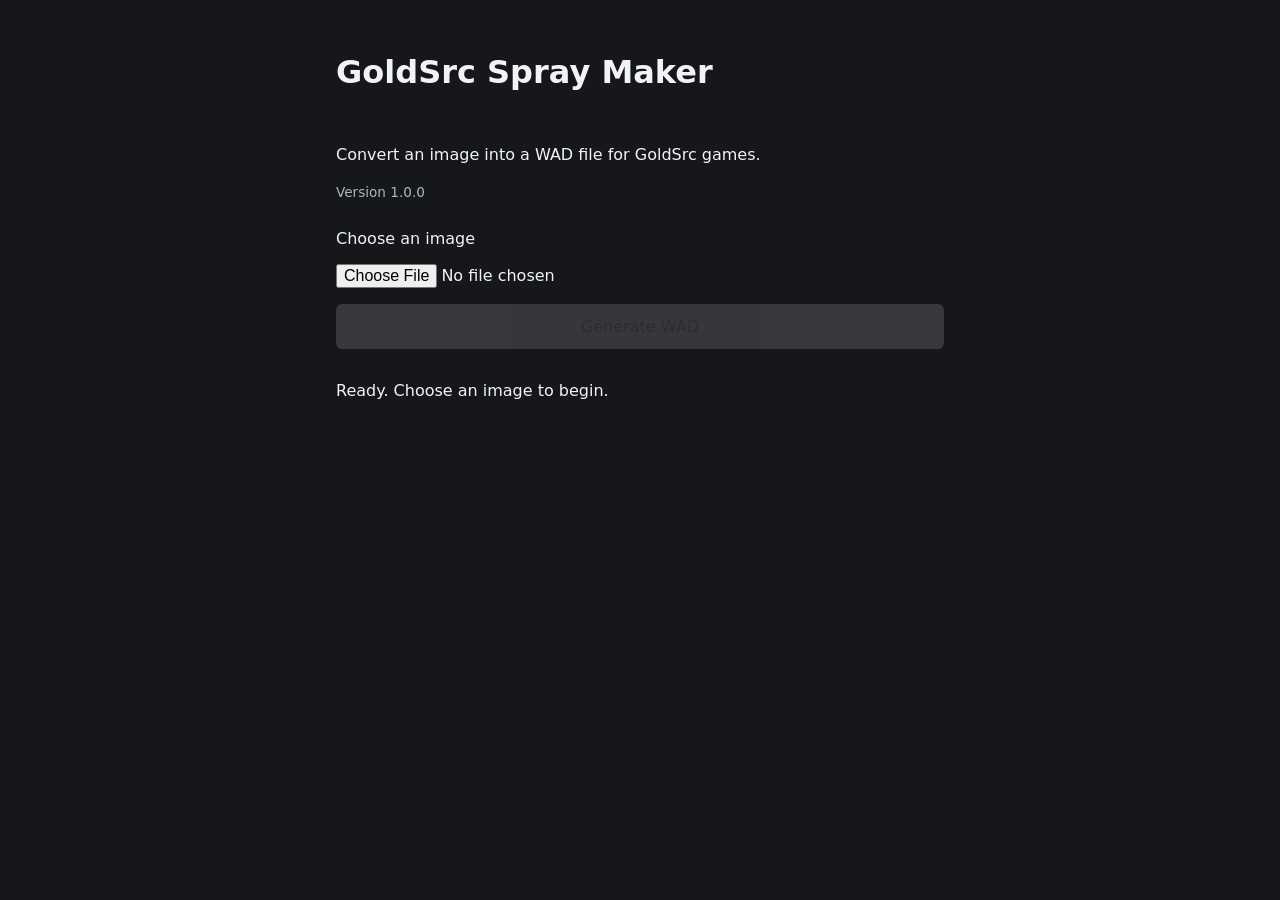
<file: docs/index.html>
<!doctype html>
<html lang="en">
<head>
    <meta charset="utf-8">
    <meta name="viewport" content="width=device-width, initial-scale=1">
    <title>GoldSrc Spray Maker</title>
    <link rel="stylesheet" href="./style.css">
</head>
<body>
<main>
    <h1>GoldSrc Spray Maker</h1>
    <p>Convert an image into a WAD file for GoldSrc games.</p>
    <p class="version">Version 1.0.0</p>

    <label for="image">Choose an image</label>
    <input id="image" type="file"
           accept=".png,.jpg,.jpeg,.bmp,.tga,.gif,.psd,.hdr,.pic,.ppm,.pgm">

    <img id="preview" alt="Image preview" hidden>

    <button id="generate" disabled>Generate WAD</button>
    <a id="download" hidden>Download tempdecal.wad</a>
    <p id="status" role="status">Loading converter…</p>
</main>

<script type="module" src="./app.js"></script>
</body>
</html>
</file>
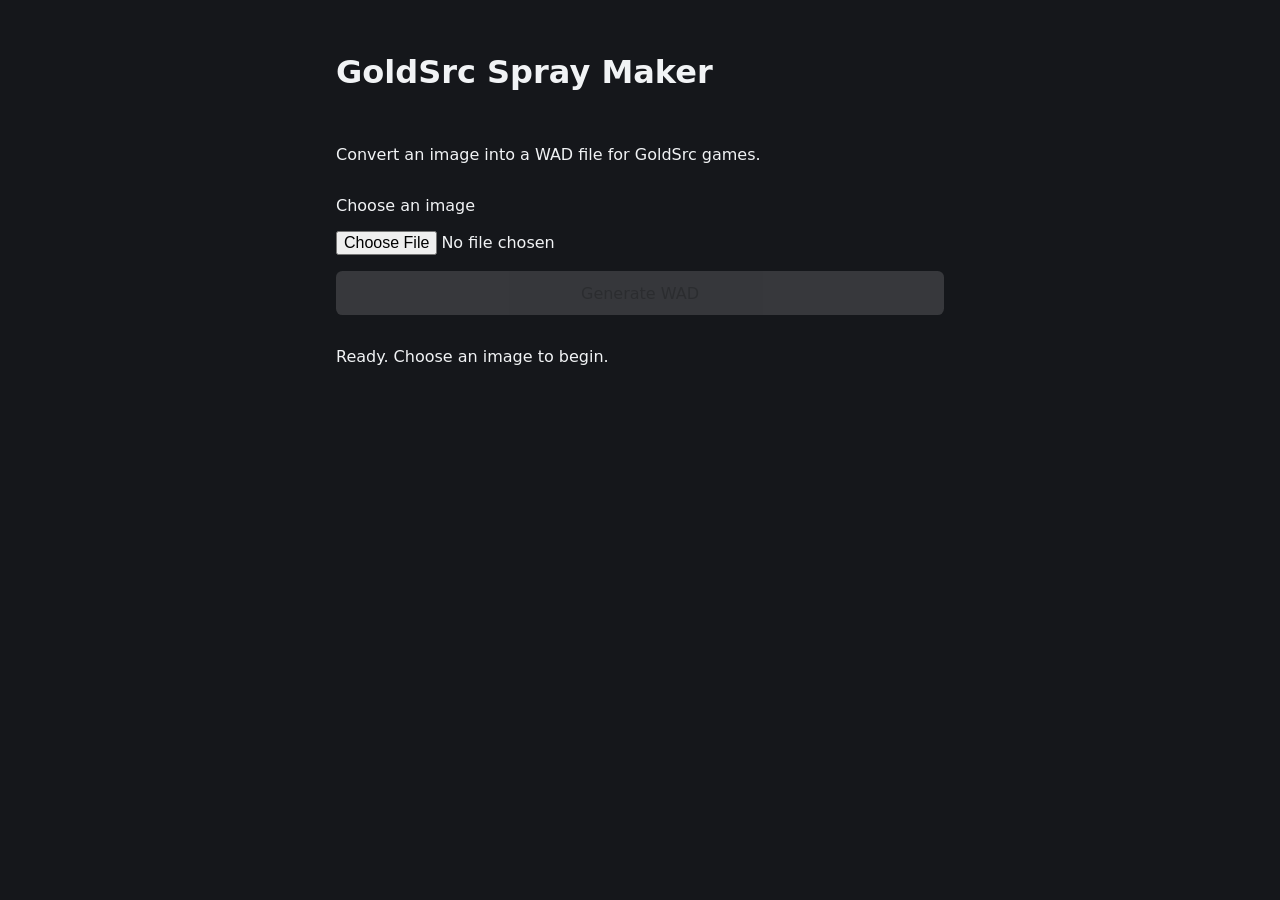
<file: build-wasm/web/index.html>
<!doctype html>
<html lang="en">
<head>
    <meta charset="utf-8">
    <meta name="viewport" content="width=device-width, initial-scale=1">
    <title>GoldSrc Spray Maker</title>
    <link rel="stylesheet" href="./style.css">
</head>
<body>
<main>
    <h1>GoldSrc Spray Maker</h1>
    <p>Convert an image into a WAD file for GoldSrc games.</p>

    <label for="image">Choose an image</label>
    <input id="image" type="file" accept="image/png,image/jpeg,image/webp">

    <img id="preview" alt="Image preview" hidden>

    <button id="generate" disabled>Generate WAD</button>
    <a id="download" hidden>Download tempdecal.wad</a>
    <p id="status" role="status">Loading converter…</p>
</main>

<script type="module" src="./app.js"></script>
</body>
</html>
</file>
<file: docs/style.css>
body {
    margin: 0;
    padding: 2rem 1rem;
    font-family: system-ui, sans-serif;
    background: #15171b;
    color: #f1f3f5;
}

main {
    max-width: 38rem;
    margin: auto;
    display: grid;
    gap: 1rem;
}

.version {
    margin-top: -0.75rem;
    color: #aeb4bd;
    font-size: 0.85rem;
}

input, button, a {
    font: inherit;
}

button, a {
    padding: 0.8rem 1rem;
    border: 0;
    border-radius: 0.4rem;
}

button {
    cursor: pointer;
}

button:disabled {
    cursor: not-allowed;
    opacity: 0.5;
}

a {
    background: #c4f06b;
    color: #171a12;
    text-align: center;
}

img {
    max-width: 100%;
    max-height: 24rem;
    object-fit: contain;
}
</file>
<file: build-wasm/web/style.css>
body {
    margin: 0;
    padding: 2rem 1rem;
    font-family: system-ui, sans-serif;
    background: #15171b;
    color: #f1f3f5;
}

main {
    max-width: 38rem;
    margin: auto;
    display: grid;
    gap: 1rem;
}

input, button, a {
    font: inherit;
}

button, a {
    padding: 0.8rem 1rem;
    border: 0;
    border-radius: 0.4rem;
}

button {
    cursor: pointer;
}

button:disabled {
    cursor: not-allowed;
    opacity: 0.5;
}

a {
    background: #c4f06b;
    color: #171a12;
    text-align: center;
}

img {
    max-width: 100%;
    max-height: 24rem;
    object-fit: contain;
}
</file>
